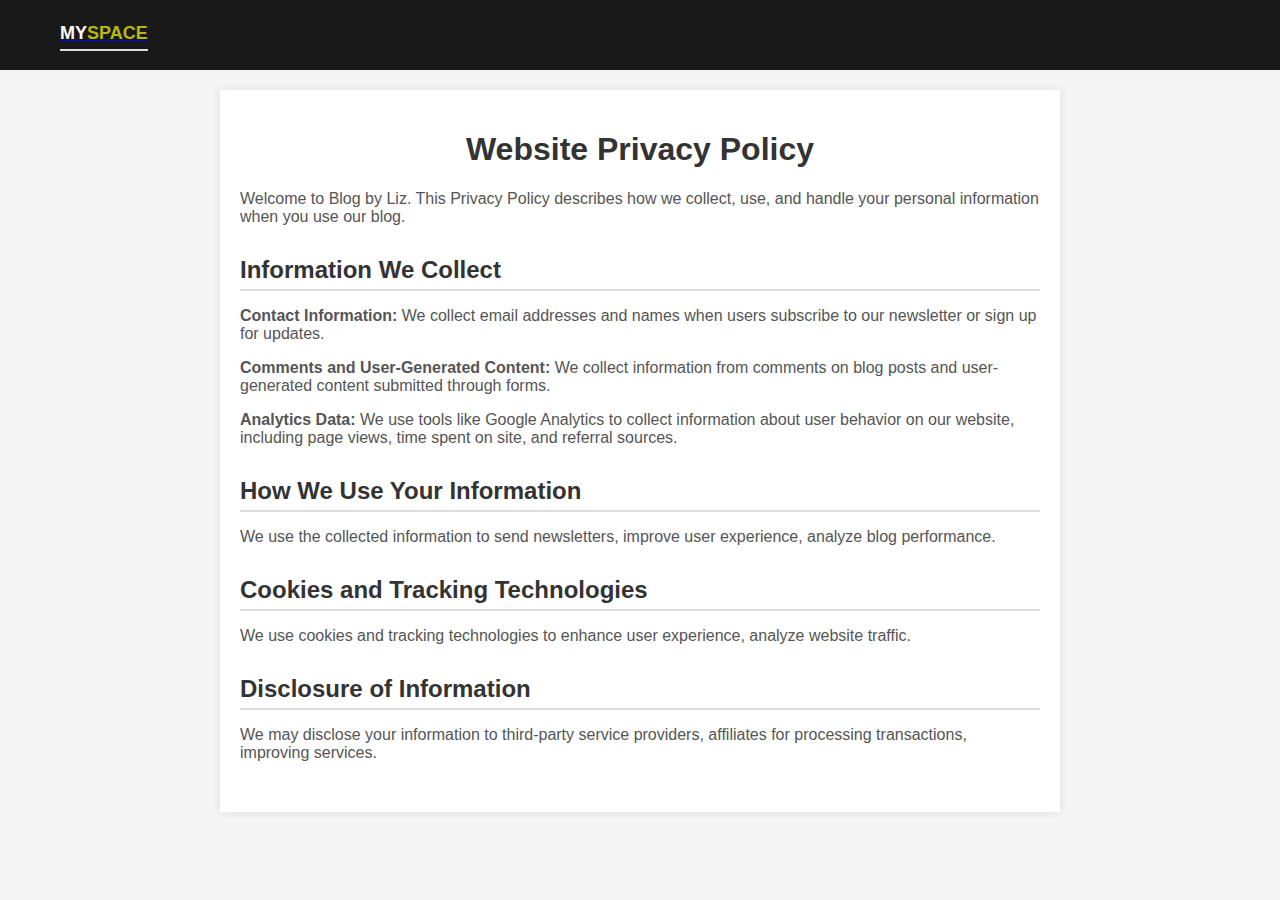
<file: privacy.html>
<!DOCTYPE html>
<html lang="en">

<head>
    <meta charset="UTF-8">
    <meta name="viewport" content="width=device-width, initial-scale=1.0">
    <title>Your Website - Privacy Policy</title>
    <link rel="stylesheet" href="css/style2.css" type="text/css">
</head>

<body>
	<nav class="menu">
		<div>
			<a href="/index.html" class=""><h2 id="h2" class="logo">My<span>Space</span></h2></a>
		</div>
	</nav>
	<div class="container">
			<header>
					<h1>Website Privacy Policy</h1>
			</header>
			<section>
					<p>
							Welcome to Blog by Liz. This Privacy Policy describes how we collect, use, and handle your
							personal information when you use our blog.
					</p>
			</section>
			<section>
					<h2>Information We Collect</h2>
					<p>
							<strong>Contact Information:</strong> We collect email addresses and names when users subscribe to
							our newsletter or sign up for updates.
					</p>
					<p>
							<strong>Comments and User-Generated Content:</strong> We collect information from comments on blog
							posts and user-generated content submitted through forms.
					</p>
					<p>
							<strong>Analytics Data:</strong> We use tools like Google Analytics to collect information about user
							behavior on our website, including page views, time spent on site, and referral sources.
					</p>
					<!-- Add more sections based on the types of information you collect -->
			</section>
			<section>
					<h2>How We Use Your Information</h2>
					<p>
							We use the collected information to send newsletters, improve user experience,
							analyze blog performance.
					</p>
			</section>
			<section>
					<h2>Cookies and Tracking Technologies</h2>
					<p>
							We use cookies and tracking technologies to enhance user experience, analyze
							website traffic.
					</p>
			</section>
			<section>
					<h2>Disclosure of Information</h2>
					<p>
							We may disclose your information to third-party service providers,
							affiliates for processing transactions, improving services.
					</p>
			</section>
			<!-- Add more sections based on your blog's privacy practices -->
	</div>
</body>

</html>
</file>
<file: css/style2.css>
body {
    font-family: Arial, sans-serif;
    margin: 0;
    padding: 0;
    background-color: #f5f5f5;
}

.container {
    max-width: 800px;
    margin: 0 auto;
    padding: 20px;
    background-color: #fff;
    box-shadow: 0 0 10px rgba(0, 0, 0, 0.1);
    margin-top: 20px;
}


.menu {
    background-color: #191919;
    
    display: flex;
    justify-content: space-between;
    align-items: center;
    padding: 0px 30px;
    height: 70px;
 }
 
 .logo {
    font-size: 18px;
    text-transform: uppercase;
    margin-left: 30px;
 }

 span {
    color: rgb(182, 182, 21);
 }

 #h2 {
    color: white;
 }

header {
    text-align: center;
    margin-bottom: 20px;
}

h1 {
    color: #333;
}

section {
    margin-bottom: 30px;
}

h2 {
    color: #333;
    border-bottom: 2px solid #ddd;
    padding-bottom: 5px;
    margin-bottom: 10px;
}

p {
    color: #555;
    
}
</file>
